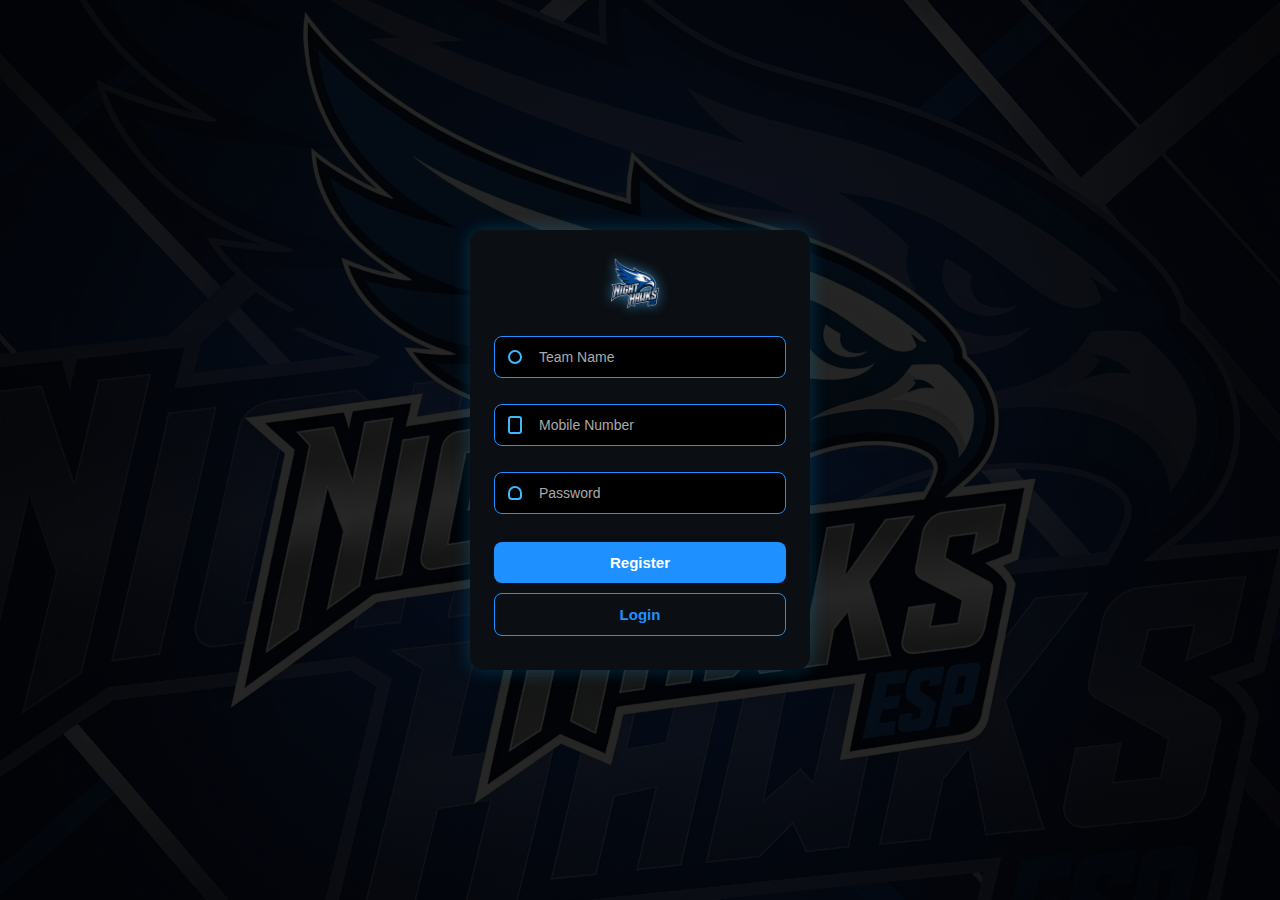
<file: index.html>
<!DOCTYPE html>
<html lang="en">
<head>
  <meta charset="UTF-8" />
  <meta name="viewport" content="width=device-width, initial-scale=1.0">
  <title>Nighthawks FF | Login</title>
  <link rel="stylesheet" href="style.css">
</head>

<body class="auth-bg">

<div class="auth-card">
  
  <img src="nighthawks-logo3.png" class="login-logo" alt="Nighthawks Logo">

 <div class="input-box">
  <span class="icon user-icon"></span>
  <input id="team" placeholder="Team Name">
</div>

<div class="input-box">
  <span class="icon phone-icon"></span>
  <input id="mobile" placeholder="Mobile Number">
</div>

<div class="input-box">
  <span class="icon lock-icon"></span>
  <input id="password" type="password" placeholder="Password">
</div>


  <button onclick="register()">Register</button>
  <button id="loginBtn" onclick="login()">Login</button>


  <p id="msg"></p>
</div>



<script src="script.js"></script>
</body>
</html>
</file>
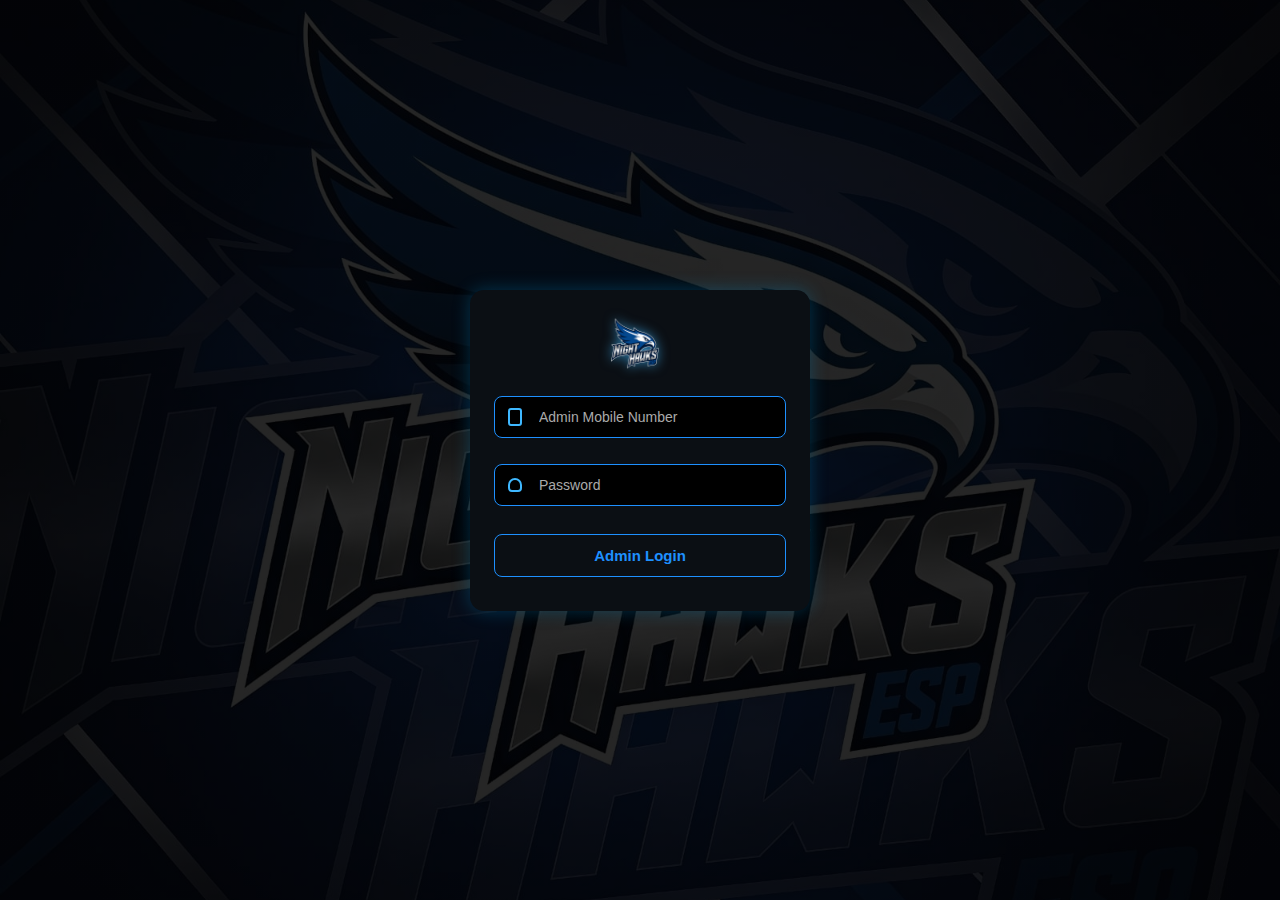
<file: admin-login.html>
<!DOCTYPE html>
<html lang="en">
<head>
  <meta charset="UTF-8">
  <meta name="viewport" content="width=device-width, initial-scale=1.0">
  <title>Nighthawks FF | Admin Login</title>
  <link rel="stylesheet" href="style.css">
</head>

<body class="auth-bg">

  <div class="auth-card">

    <img src="nighthawks-logo3.png" class="login-logo">

    <div class="input-box">
      <span class="icon phone-icon"></span>
      <input id="adminMobile" placeholder="Admin Mobile Number">
    </div>

    <div class="input-box">
      <span class="icon lock-icon"></span>
      <input id="adminPassword" type="password" placeholder="Password">
    </div>

    <button onclick="adminLogin()">Admin Login</button>

    <p id="msg"></p>
  </div>

  <script src="script.js"></script>
</body>
</html>
</file>
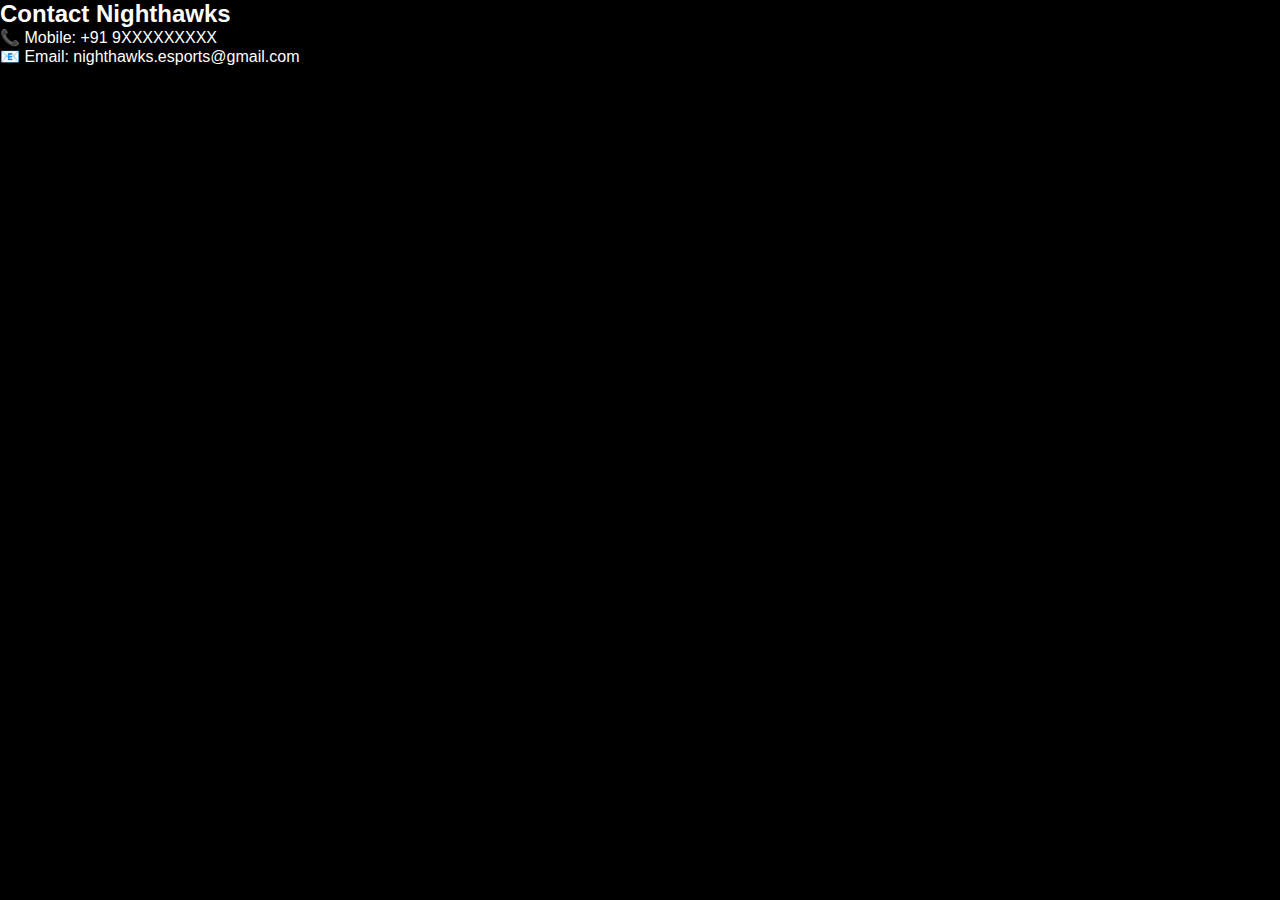
<file: contact.html>
<!DOCTYPE html>
<html>
<head>
  <title>Contact Us</title>
  <link rel="stylesheet" href="style.css">
</head>
<body class="center">

<div class="card">
  <h2>Contact Nighthawks</h2>
  <p>📞 Mobile: +91 9XXXXXXXXX</p>
  <p>📧 Email: nighthawks.esports@gmail.com</p>
</div>

</body>
</html>
</file>
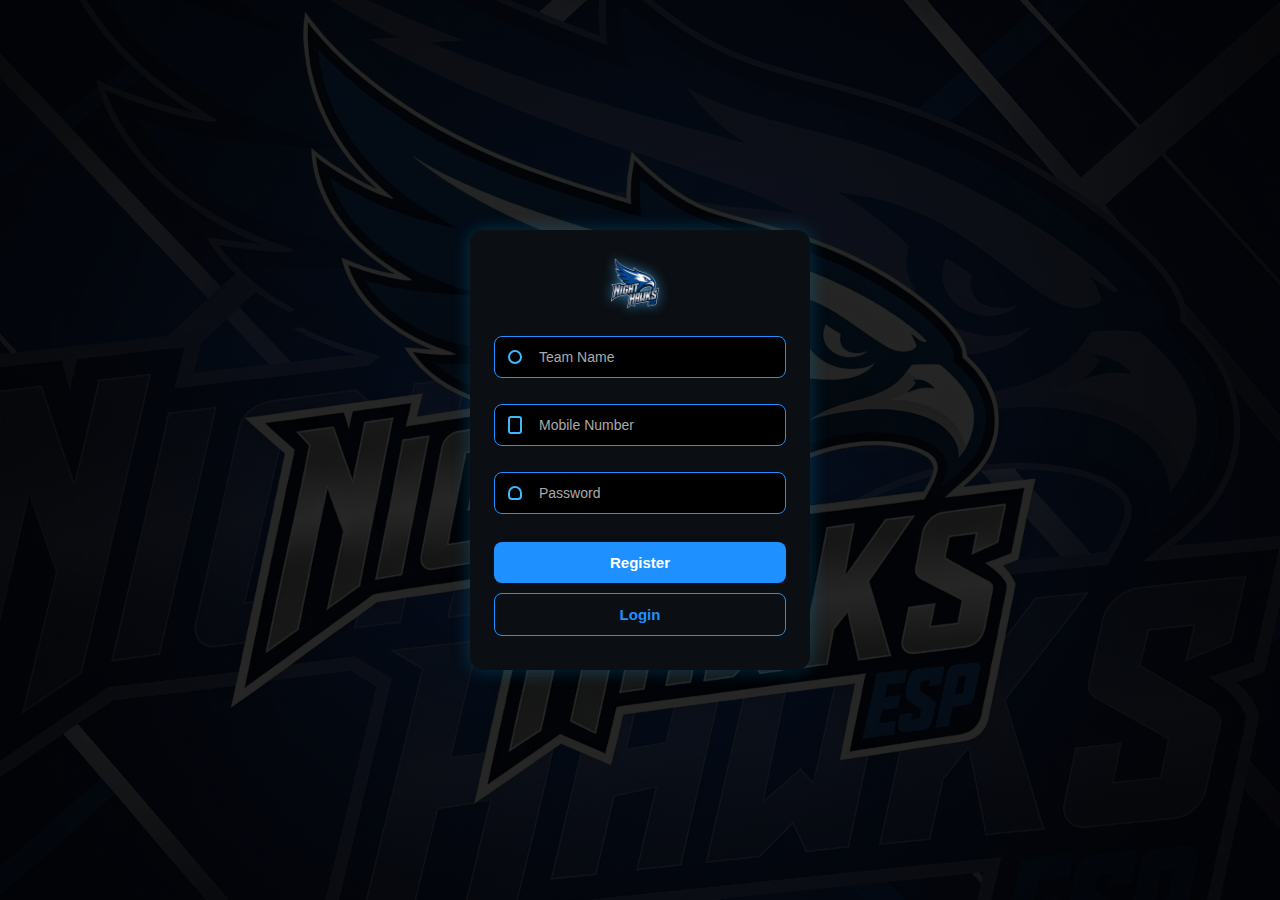
<file: dashboard.html>
<!DOCTYPE html>
<html lang="en">
<head>
  <meta charset="UTF-8" />
  <meta name="viewport" content="width=device-width, initial-scale=1, maximum-scale=1, user-scalable=no">
  <title>Nighthawks FF | Dashboard</title>
  <link rel="stylesheet" href="style.css">
</head>

<body>
  
  <div id="paymentModal" class="modal-overlay" style="display:none;">
    <div class="modal-box">
      <h2 style="color:var(--primary-blue);">Payment Required</h2>
      <p>Scan QR to Register</p>
      <img id="userQRDisplay" src="" style="width:180px; margin:15px auto; display:block; border-radius:8px;">
      <p style="font-size:12px; color:#aaa;">After paying, click confirm below.</p>
      <div style="display:flex; gap:10px; margin-top:15px; justify-content:center;">
        <button onclick="closePaymentModal()" style="background:#333; width:auto;">Cancel</button>
        <button onclick="confirmPaymentAndRegister()" style="background:var(--success-green); width:auto;">Confirm & Register</button>
      </div>
    </div>
  </div>

  <div class="nav-bar">
    <div class="nav-title">
      <img src="nighthawks-logo3.png" alt="Logo">
      Nighthawks FF
    </div>
    <div class="nav-right">
      <a href="mymatches.html">My Matches</a>
      <button onclick="logout()">Logout</button>
    </div>
  </div>

  <div class="page">
    
    <div id="countdownBox" class="notice" style="text-align: center;">
      Registration closes in: <b id="countdownTimer" style="color: #00e5ff;">--:--:--</b>
    </div>

    <div class="guild-section">
      <h2 class="page-title" style="border:none; text-align:center; margin-bottom:15px;">Our Guilds</h2>
      
      <div class="guild-tabs">
        <button onclick="showGuild('tn')" class="guild-btn active" id="btn-tn">Nighthawks - TN</button>
        <button onclick="showGuild('esports')" class="guild-btn" id="btn-esports">NHK Esports</button>
        <button onclick="showGuild('queens')" class="guild-btn" id="btn-queens">NHK Queens</button>
      </div>

      <div class="guild-viewer">
        
        <div id="view-tn" class="guild-slide active">
           <img src="MAIN .jpg" onerror="this.src='https://via.placeholder.com/400x250/000/00e5ff?text=TN+Leader+Pic'" alt="TN Leader">
           <div class="leader-badge">Managed By: <span style="color:#00e5ff">NHK-JAI-TN</span></div>
        </div>
        
        <div id="view-esports" class="guild-slide">
           <img src="nighthawks-logo.jpg" onerror="this.src='https://via.placeholder.com/400x250/000/00e5ff?text=Esports+Manager+Pic'" alt="Esports Manager">
           <div class="leader-badge">Managed By: <span style="color:#00e5ff">NHK-ABD-TN</span></div>
        </div>

        <div id="view-queens" class="guild-slide">
           <img src="NHK queens logo.jpg" onerror="this.src='https://via.placeholder.com/400x250/000/00e5ff?text=Queens+Leader+Pic'" alt="Queens Leader">
           <div class="leader-badge">Managed By: <span style="color:#ff00de">NHK-honeey</span></div>
        </div>

      </div>
    </div>

    <h2 class="page-title">Available Matches</h2>
    <div id="matches"></div>
  </div>

  <script src="script.js"></script>
  <button class="fab-btn" onclick="toggleCareModal()">🎧</button>

  <div id="careModal" class="modal-overlay" style="display:none;">
    <div class="modal-box">
      <h2 style="color:var(--primary-blue); margin-bottom:10px;">Player Support</h2>
      
      <div class="care-info">
        <p>📞 <strong>Mobile:</strong> +91 9113277013</p>
        <p>📧 <strong>Email:</strong> help@nighthawks.com</p>
      </div>

      <h4 style="text-align:left; color:#fff;">Send Feedback / Report Issue</h4>
      <textarea id="feedbackText" class="feedback-input" placeholder="Describe your issue or suggestion..."></textarea>
      
      <div style="display:flex; gap:10px; margin-top:15px; justify-content:center;">
        <button onclick="toggleCareModal()" style="background:#333; width:auto;">Close</button>
        <button onclick="sendFeedback()" style="background:var(--success-green); width:auto;">Send Message</button>
      </div>
    </div>
  </div>

  <script src="script.js"></script>
</body>
</html>
</file>
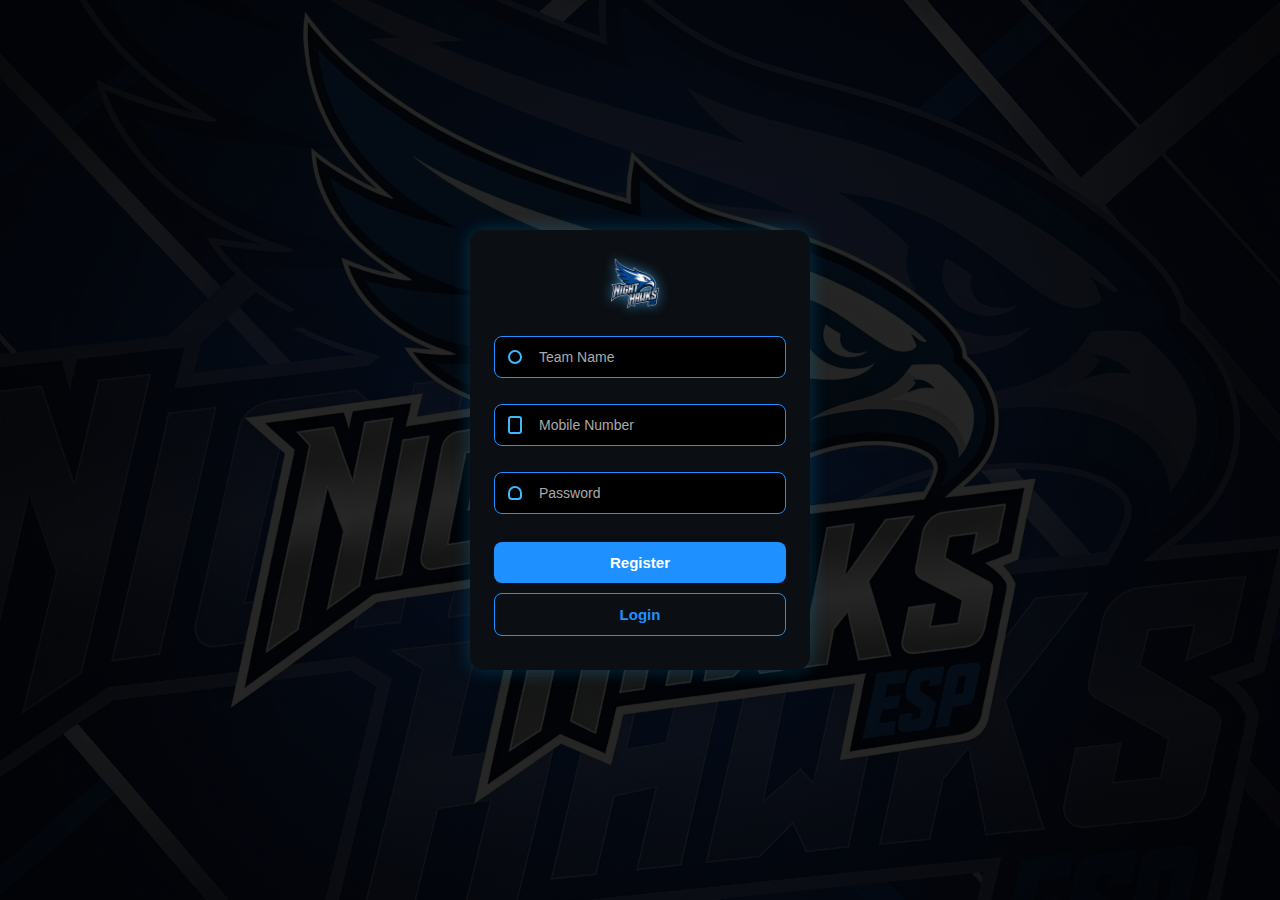
<file: mymatches.html>
<!DOCTYPE html>
<html lang="en">
<head>
  <meta charset="UTF-8" />
  <meta name="viewport" content="width=device-width, initial-scale=1.0">
  <title>Nighthawks FF | My Matches</title>
  <link rel="stylesheet" href="style.css">
</head>

<body>

  <div class="nav-bar">
    <div class="nav-title">Nighthawks FF</div>
    <div class="nav-right">
      <a href="dashboard.html">Dashboard</a>
      <button onclick="logout()">Logout</button>
    </div>
  </div>

  <div class="page">
    <h2 class="page-title">My Matches</h2>

    <div id="myMatches"></div>
  </div>

  <script src="script.js"></script>
</body>
</html>
</file>
<file: style.css>
/* ===============================
   GLOBAL RESET
================================ */
* {
  margin: 0;
  padding: 0;
  box-sizing: border-box;
  font-family: "Segoe UI", Arial, sans-serif;
}

body {
  background: #000;
  color: #fff;
  min-height: 100vh;
}

/* ===============================
   AUTH BACKGROUND (LOGIN PAGE)
================================ */
.auth-bg {
  min-height: 100vh;
  background:
    linear-gradient(rgba(0,0,0,0.85), rgba(0,0,0,0.85)),
    url("./nighthawks-logo - Copy.jpg");
  background-size: cover;        /* FIXED: FULL SCREEN WALLPAPER */
  background-repeat: no-repeat;
  background-position: center;
  display: flex;
  align-items: center;
  justify-content: center;
}

/* ===============================
   AUTH CARD
================================ */
.auth-card {
  background: #0b0f14;
  width: 340px;
  padding: 24px;
  border-radius: 14px;
  box-shadow: 0 0 18px rgba(0, 180, 255, 0.25);
  text-align: center;
}

/* ===============================
   BRAND NAME (TEXT INSTEAD OF LOGO)
================================ */
.brand-title {
  font-size: 22px;
  font-weight: 800;
  margin-bottom: 16px;
  color: #3fb8ff;
  letter-spacing: 1px;
}

/* ===============================
   INPUTS
================================ */
.auth-card input {
  width: 100%;
  padding: 12px;
  margin: 8px 0;
  border-radius: 8px;
  border: 1px solid #1e90ff;
  background: #000;
  color: #fff;
  font-size: 14px;
}

.auth-card input::placeholder {
  color: #aaa;
}

.auth-card input:focus {
  outline: none;
  border-color: #3fb8ff;
}

/* ===============================
   BUTTONS
================================ */
.auth-card button {
  width: 100%;
  padding: 12px;
  margin-top: 10px;
  border-radius: 8px;
  border: none;
  cursor: pointer;
  font-size: 15px;
  font-weight: 600;
}

/* REGISTER */
.auth-card button:first-of-type {
  background: #1e90ff;
  color: #fff;
}

.auth-card button:first-of-type:hover {
  background: #3fb8ff;
}

/* LOGIN */
.auth-card button:last-of-type {
  background: transparent;
  color: #1e90ff;
  border: 1px solid #1e90ff;
}

.auth-card button:last-of-type:hover {
  background: #1e90ff;
  color: #fff;
}

/* ===============================
   MESSAGE TEXT
================================ */
#msg {
  margin-top: 10px;
  font-size: 14px;
  color: #ff4d4d;
}

/* ===============================
   DASHBOARD HEADER (FIXED SIZE)
================================ */
nav {
  background: #000;
  padding: 10px 16px;
  display: flex;
  align-items: center;
  justify-content: space-between;
  border-bottom: 1px solid #1e90ff;
}

nav .brand {
  font-size: 18px;
  font-weight: 700;
  color: #3fb8ff;
}

/* TEAM INFO TOP RIGHT */
#team-info {
  display: flex;
  align-items: center;
  gap: 10px;
}

#team-info img {
  height: 32px;
  width: 32px;
  object-fit: cover;
  border-radius: 6px;
}

#team-info span {
  color: #3fb8ff;
  font-weight: 600;
  font-size: 14px;
}

/* ===============================
   MATCH SECTION
================================ */
.page {
  padding: 20px;
}

.notice {
  background: #0b0f14;
  border-left: 4px solid #1e90ff;
  padding: 12px;
  margin-bottom: 20px;
  border-radius: 6px;
  font-size: 14px;
}

/* ===============================
   MATCH CARD
================================ */
.match-card {
  background: #0b0f14;
  padding: 18px;
  border-radius: 10px;
  margin-bottom: 20px;
  box-shadow: 0 0 12px rgba(0, 180, 255, 0.2);
}

.match-card h3 {
  margin-bottom: 6px;
  color: #3fb8ff;
}

.match-card p {
  margin: 4px 0;
  color: #ddd;
}

.match-card button {
  margin-top: 12px;
  width: 100%;
  padding: 10px;
  background: #1e90ff;
  color: #fff;
  border: none;
  border-radius: 8px;
  cursor: pointer;
}

.match-card button:hover {
  background: #3fb8ff;
}

/* ===============================
   REGISTER FORM
================================ */
.register-box {
  margin-top: 15px;
  padding: 15px;
  background: #000;
  border-radius: 8px;
}

.register-box label {
  font-size: 13px;
  margin-top: 10px;
  display: block;
  color: #bbb;
}

.register-box input {
  width: 100%;
  padding: 10px;
  margin-top: 4px;
  background: #0b0f14;
  border: 1px solid #1e90ff;
  border-radius: 6px;
  color: #fff;
}

.igl-box {
  margin-top: 10px;
  font-size: 13px;
  color: #3fb8ff;
}

/* ===============================
   MOBILE SUPPORT
================================ */
@media (max-width: 600px) {
  .auth-card {
    width: 92%;
  }

  nav {
    flex-direction: column;
    gap: 8px;
  }

  .page {
    padding: 14px;
  }
}
/* ===============================
   DASHBOARD LAYOUT FIX
================================ */

.nav-bar {
  width: 100%;
  display: flex;
  justify-content: space-between;
  align-items: center;
  padding: 12px 16px;
  background: #000;
  border-bottom: 1px solid #1e90ff;
}

.nav-title {
  font-size: 18px;
  font-weight: 800;
  color: #3fb8ff;
  letter-spacing: 1px;
}

.nav-right {
  display: flex;
  align-items: center;
  gap: 12px;
}

.nav-right a {
  color: #3fb8ff;
  text-decoration: none;
  font-size: 14px;
}

.nav-right button {
  background: #1e90ff;
  border: none;
  padding: 6px 14px;
  color: #000;
  font-weight: bold;
  border-radius: 6px;
  cursor: pointer;
}

/* PAGE */
.page {
  max-width: 900px;
  margin: auto;
  padding: 16px;
}

.page-title {
  margin-bottom: 14px;
  font-size: 20px;
  color: #fff;
}

/* MATCH CARD RESPONSIVE FIX */
.match-card {
  width: 100%;
}

/* NO HORIZONTAL SCROLL */
html, body {
  overflow-x: hidden;
}

/* ===============================
   MOBILE FIXES
================================ */
@media (max-width: 600px) {
  .nav-bar {
    flex-direction: column;
    gap: 8px;
  }

  .nav-right {
    width: 100%;
    justify-content: space-between;
  }

  .page {
    padding: 12px;
  }

  .page-title {
    font-size: 18px;
  }
}

/* ===============================
   MY MATCHES PAGE
================================ */

.my-match-card {
  background: #0b0f14;
  border: 1px solid #1e90ff33;
  border-radius: 10px;
  padding: 16px;
  margin-bottom: 16px;
}

.my-match-card h3 {
  color: #3fb8ff;
  margin-bottom: 8px;
}

.my-match-card p {
  font-size: 14px;
  margin: 6px 0;
}

.my-match-card ul {
  margin-left: 18px;
  margin-top: 6px;
}

.my-match-card li {
  font-size: 13px;
  color: #ddd;
}

.empty-box {
  background: #0b0f14;
  border: 1px dashed #1e90ff55;
  padding: 20px;
  text-align: center;
  border-radius: 8px;
  color: #bbb;
}
/* ===============================
   LOGIN PAGE ANIMATION
================================ */
.auth-card {
  animation: cardEnter 0.9s ease-out;
}

@keyframes cardEnter {
  from {
    opacity: 0;
    transform: translateY(30px) scale(0.96);
  }
  to {
    opacity: 1;
    transform: translateY(0) scale(1);
  }
}
/* ===============================
   BUTTON ANIMATION
================================ */
.auth-card button {
  transition: 
    transform 0.2s ease,
    box-shadow 0.3s ease,
    background 0.3s ease;
}

.auth-card button:hover {
  transform: translateY(-2px);
  box-shadow: 0 0 12px rgba(30, 144, 255, 0.7);
}

.auth-card button:active {
  transform: scale(0.97);
}

/* ===============================
   LOGIN LOGO (SMALL & CLEAN)
================================ */
.login-logo {
  height: 70px;          /* 👈 THIS controls size (key line) */
  width: auto;
  max-width: 160px;
  display: block;
  margin: 0 auto 12px;
  object-fit: contain;
  animation: logoGlow 3s ease-in-out infinite;
}

/* Soft esports glow (not loud) */
@keyframes logoGlow {
  0% {
    filter: drop-shadow(0 0 4px rgba(63, 184, 255, 0.4));
  }
  50% {
    filter: drop-shadow(0 0 8px rgba(63, 184, 255, 0.8));
  }
  100% {
    filter: drop-shadow(0 0 4px rgba(63, 184, 255, 0.4));
  }
}

/* ===============================
   LOGIN LOGO (SMALL & CLEAN)
================================ */
.login-logo {
  height: 60px;          /* 👈 perfect small size */
  width: auto;
  max-width: 180px;
  display: block;
  margin: 0 auto 14px;
  object-fit: contain;

  /* soft esports glow */
  filter: drop-shadow(0 0 6px rgba(63, 184, 255, 0.6));
  animation: logoPulse 3s ease-in-out infinite;
}

@keyframes logoPulse {
  0% {
    filter: drop-shadow(0 0 4px rgba(63, 184, 255, 0.4));
  }
  50% {
    filter: drop-shadow(0 0 10px rgba(63, 184, 255, 0.9));
  }
  100% {
    filter: drop-shadow(0 0 4px rgba(63, 184, 255, 0.4));
  }
}
.input-box {
  position: relative;
  width: 100%;
  margin: 10px 0;
}

.input-box input {
  width: 100%;
  padding: 12px 12px 12px 44px;
  border-radius: 8px;
  border: 1px solid #1e90ff;
  background: #000;
  color: #fff;
  font-size: 14px;
}
.icon {
  position: absolute;
  top: 50%;
  left: 14px;
  width: 14px;
  height: 14px;
  transform: translateY(-50%);
  border: 2px solid #3fb8ff;
  border-radius: 3px;
  animation: pulseGlow 2s infinite;
}
.user-icon {
  border-radius: 50%;
}
.phone-icon {
  border-radius: 3px;
  height: 18px;
}
.lock-icon {
  border-radius: 50% 50% 4px 4px;
}
@keyframes pulseGlow {
  0% {
    box-shadow: 0 0 4px rgba(63,184,255,0.4);
  }
  50% {
    box-shadow: 0 0 10px rgba(63,184,255,0.9);
  }
  100% {
    box-shadow: 0 0 4px rgba(63,184,255,0.4);
  }
}
/* ===============================
   LOGIN CARD ENTRANCE ANIMATION
================================ */

.auth-card {
  animation: loginEnter 0.9s ease-out;
}

/* Smooth slide + fade + slight scale */
@keyframes loginEnter {
  0% {
    opacity: 0;
    transform: translateY(30px) scale(0.96);
  }
  60% {
    opacity: 1;
    transform: translateY(-6px) scale(1.01);
  }
  100% {
    opacity: 1;
    transform: translateY(0) scale(1);
  }
}

/* ===============================
   BUTTON HOVER + CLICK ANIMATION
================================ */

.auth-card button {
  position: relative;
  overflow: hidden;
  transition:
    transform 0.2s ease,
    box-shadow 0.3s ease,
    background 0.3s ease;
}

/* Hover effect: lift + glow */
.auth-card button:hover {
  transform: translateY(-2px);
  box-shadow: 0 0 14px rgba(63, 184, 255, 0.7);
}

/* Click effect: press */
.auth-card button:active {
  transform: scale(0.96);
  box-shadow: 0 0 6px rgba(63, 184, 255, 0.5);
}

/* Subtle moving shine */
.auth-card button::after {
  content: "";
  position: absolute;
  top: 0;
  left: -120%;
  width: 120%;
  height: 100%;
  background: linear-gradient(
    120deg,
    transparent,
    rgba(255,255,255,0.25),
    transparent
  );
  transition: left 0.6s ease;
}

/* Shine on hover */
.auth-card button:hover::after {
  left: 120%;
}


/* ===============================
   LOGIN LOGO ENTRANCE ANIMATION
================================ */

.login-logo {
  animation: logoEnter 1.1s ease-out;
  transform-origin: center;
}

/* Smooth fade + scale-in */
@keyframes logoEnter {
  0% {
    opacity: 0;
    transform: scale(0.85);
  }
  60% {
    opacity: 1;
    transform: scale(1.05);
  }
  100% {
    opacity: 1;
    transform: scale(1);
  }
}

/* ===============================
   ERROR SHAKE ANIMATION
================================ */

.auth-card.shake {
  animation: shakeError 0.45s ease;
}

@keyframes shakeError {
  0%   { transform: translateX(0); }
  20%  { transform: translateX(-6px); }
  40%  { transform: translateX(6px); }
  60%  { transform: translateX(-4px); }
  80%  { transform: translateX(4px); }
  100% { transform: translateX(0); }
}

/* Optional: red border flash on error */
.auth-card.error {
  box-shadow: 0 0 18px rgba(255, 80, 80, 0.45);
}

/* ===============================
   LOGIN BUTTON LOADING
================================ */

button.loading {
  pointer-events: none;
  background: linear-gradient(
    90deg,
    #1e90ff,
    #3fb8ff,
    #1e90ff
  );
  background-size: 200%;
  animation: btnLoading 1.2s linear infinite;
  color: #000;
}

@keyframes btnLoading {
  0% { background-position: 0%; }
  100% { background-position: 200%; }
}

/* ===============================
   CINEMATIC BACKGROUND SLOW ZOOM
================================ */

/* Animate only the login background */
.auth-bg {
  animation: bgZoom 18s ease-in-out infinite alternate;
  background-attachment: fixed;
}

/* Very slow, subtle zoom */
@keyframes bgZoom {
  0% {
    background-size: 100%;
  }
  100% {
    background-size: 110%;
  }
}

/* ===============================
   LOGIN SUCCESS ANIMATION
================================ */

.success-overlay {
  position: fixed;
  inset: 0;
  background: rgba(0, 0, 0, 0.85);
  display: flex;
  align-items: center;
  justify-content: center;
  z-index: 9999;
  animation: fadeIn 0.3s ease;
}

.success-circle {
  width: 90px;
  height: 90px;
  border-radius: 50%;
  border: 4px solid #2ecc71;
  display: flex;
  align-items: center;
  justify-content: center;
  animation: scalePop 0.4s ease;
}

.success-check {
  width: 28px;
  height: 14px;
  border-left: 4px solid #2ecc71;
  border-bottom: 4px solid #2ecc71;
  transform: rotate(-45deg);
}

/* Animations */
@keyframes scalePop {
  0% { transform: scale(0.6); opacity: 0; }
  100% { transform: scale(1); opacity: 1; }
}

@keyframes fadeIn {
  from { opacity: 0; }
  to { opacity: 1; }
}
</file>
